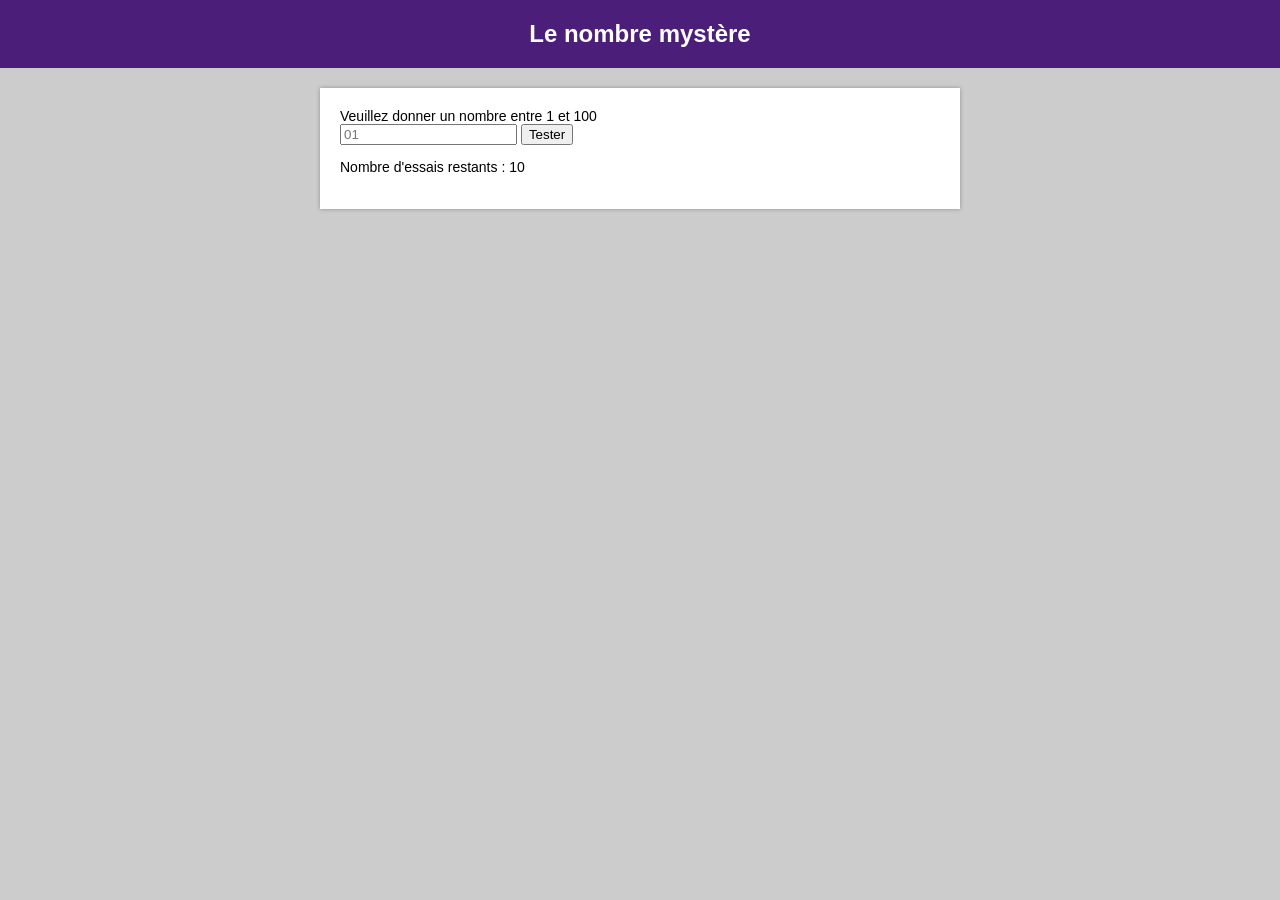
<file: nb_thomas/index.html>
<!DOCTYPE html>
<html lang="fr">
<head>
	<meta charset="UTF-8">
	<meta name="viewport" content="width=device-width, initial-scale=1.0">
	<title>Un petit jeu en Javascript</title>
	<meta name="description" content="Un jeu nombre mystère développé par l'équipe Simplon">


	<!-- CSS -->
	<link rel="stylesheet" href="css/styles.css">
</head>
<body>
	<!-- HEADER -->
	<header class="page-header">
		<h1 class="page-title">Le nombre mystère</h1>
	</header>

	<!-- MAIN -->
	<main class="page-main">
		<form id="nb-game">
			<label for="mynumber">Veuillez donner un nombre entre 1 et 100</label>
			<input type="number" id="mynumber" name="mynumber" placeholder="01">
			<input type="submit" value="Tester">

			<p class="counter">Nombre d'essais restants : <span></span></p>
			

			<p class="message"></p>
		</form>
	</main>

	<!-- Call Jquery -->
	<script src="https://ajax.googleapis.com/ajax/libs/jquery/3.2.1/jquery.min.js"></script>

	<!-- My scripts -->
	<script>
		var msg = {
				"success": "Bravo vous avez gagné",
				"loose": "Oups, c'est perdu",
				"toolow": "Le nombre est trop petit",
				"toohigh": "Le nombre est trop grand"
			};
	</script>
	<script src="js/scripts.js"></script>
</body>
</html>
</file>
<file: nb_thomas/css/styles.css>
/*************/
/*   RESET   */
/*************/
body, h1 {
	margin: 0;
}

/*************/
/*   GLOBAL  */
/*************/
html {
	font: 62.5% 'Helvetica', arial, sans-serif;
	background: #ccc;
}
body {
	font-size: 1.4rem;
}

/*************/
/*   HEADER  */
/*************/
.page-header {
	padding: 20px;
	background: #4b1f79;
}
.page-title {
	text-align: center;
	color: #fff;
	font-size: 2.4rem; 
}

/*************/
/*   MAIN    */
/*************/
.page-main {
	margin: 20px auto;
	padding: 20px;
	max-width: 600px;
	background: #fff;
	box-shadow: 0 0 4px rgba(0,0,0,.3);
}
label {
	display: block;
}
</file>
